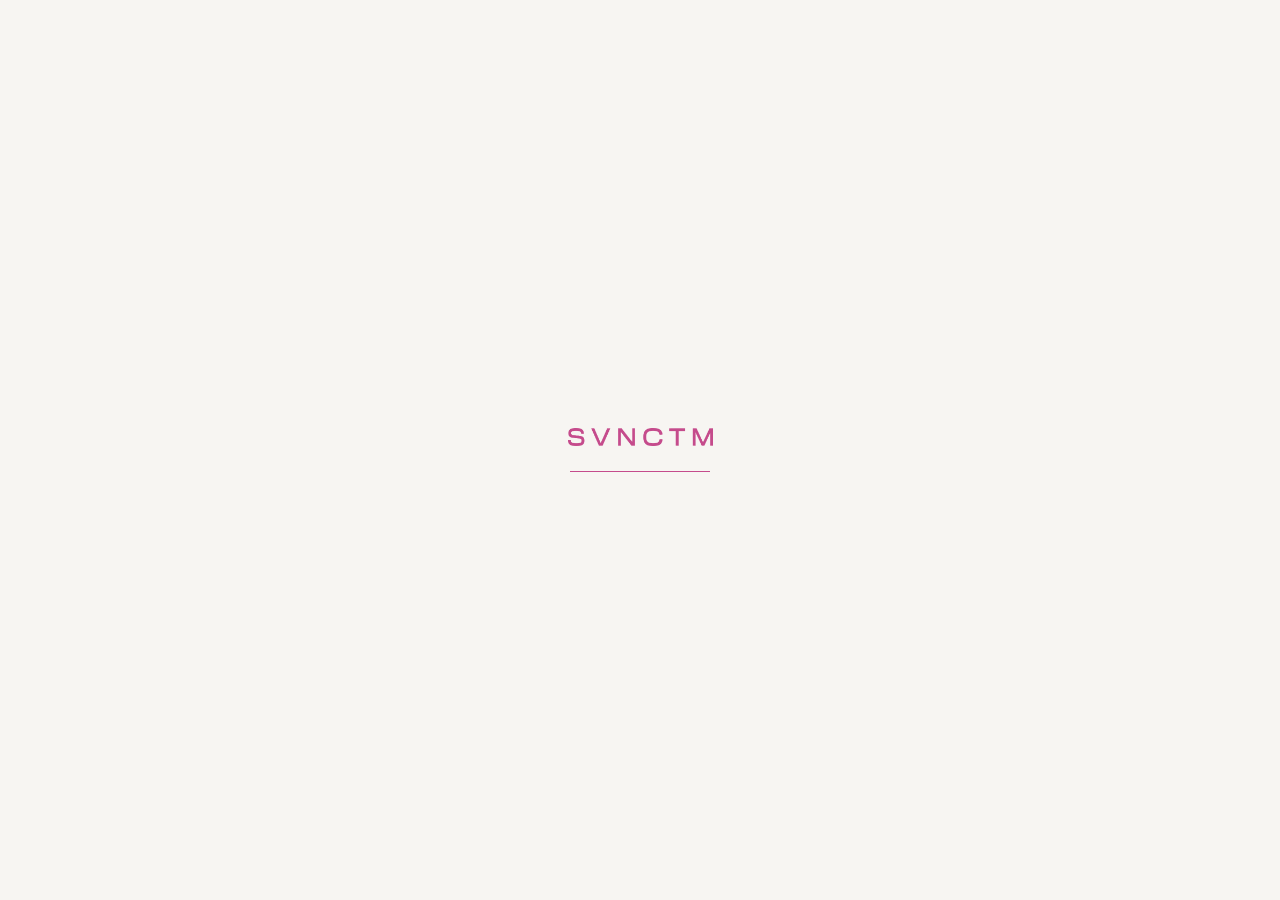
<file: index.html>
<!DOCTYPE html>
<html lang="en">

<head>

    <meta charset="UTF-8">

    <meta
        name="viewport"
        content="width=device-width, initial-scale=1.0"
    >

    <meta
        name="description"
        content="SVNCTM — Every Space, a Sanctum. A new feeling is taking shape."
    >

    <meta
        name="theme-color"
        content="#F7F5F2"
    >

    <!-- Browser, legacy, and Apple device icons -->
    <link rel="icon" href="favicon.ico?v=3" sizes="any">
    <link rel="icon" type="image/png" href="favicon-16.png?v=3" sizes="16x16">
    <link rel="icon" type="image/png" href="favicon-32.png?v=3" sizes="32x32">
    <link rel="icon" type="image/png" href="favicon2.png?v=3" sizes="192x192">
    <link rel="apple-touch-icon" href="favicon-180.png?v=3" sizes="180x180">
    <link rel="manifest" href="site.webmanifest?v=3">


    <title>SVNCTM — Every Space, a Sanctum.</title>


    <!-- CSS -->

    <link
        rel="stylesheet"
        href="style.css"
    >

</head>


<body>


    <!-- =========================================
         LOADING SCREEN
    ========================================== -->

    <div
        class="loader"
        id="loader"
    >

        <div class="loader-content">

            <img
                src="logo/SVNCTM%20-%20Logo%20-%20Dusty%20Rose.png"
                alt="SVNCTM"
                class="loading-logo"
            >

            <div class="loader-line">

                <span></span>

            </div>

        </div>

    </div>



    <!-- =========================================
         ANIMATED BACKGROUND
    ========================================== -->

    <div class="background">

        <div class="orb orb-one"></div>

        <div class="orb orb-two"></div>

        <div class="orb orb-three"></div>

        <div class="orb orb-four"></div>

    </div>


    <!-- FILM GRAIN -->

    <div class="grain"></div>



    <!-- =========================================
         MAIN WEBSITE
    ========================================== -->

    <main class="landing">


        <!-- =====================================
             HEADER
        ====================================== -->

        <header class="top">


            <!-- REAL SVNCTM LOGO -->

            <a
                href="/"
                class="brand"
                aria-label="SVNCTM Home"
            >

                <img
                    src="logo/SVNCTM%20-%20Logo%20-%20Dusty%20Rose.png"
                    alt="SVNCTM"
                    class="header-logo"
                >

            </a>


          

        </header>



        <!-- =====================================
             HERO
        ====================================== -->

        <section class="center">

            <!-- EVERY SPACE, A SVNCTM -->

            <div class="coming-label">

                <span class="coming-pink">
                    EVERY SPACE, A SANCTUM
                </span>

            </div>



            <!-- MAIN TITLE -->

            <h1 class="main-title">


                <span class="title-line line-one">

                    COMING

                </span>


                <span class="title-line line-two">

                    SOON

                </span>


            </h1>



            <!-- DESCRIPTION -->

            <p class="message">

                A new feeling is taking shape.

            </p>


        </section>



        <!-- =====================================
             FOOTER
        ====================================== -->

        <footer class="bottom">


            <!-- COPYRIGHT -->

            <div class="footer-left">

                <span class="copyright">

                    © 2026 House of Sanctum

                </span>

            </div>



            <!-- CONTACT LINKS -->

            <div class="footer-links">


                <!-- =================================
                     EMAIL
                ================================== -->

                <a
                    href="mailto:shubham@svnctm.com"
                    class="contact-link"
                    aria-label="Email SVNCTM"
                >

                    <svg
                        class="contact-icon"
                        viewBox="0 0 24 24"
                        fill="none"
                        xmlns="http://www.w3.org/2000/svg"
                    >

                        <rect
                            x="3"
                            y="5"
                            width="18"
                            height="14"
                            rx="2"
                            stroke="currentColor"
                            stroke-width="1.5"
                        />

                        <path
                            d="M4 7L12 13L20 7"
                            stroke="currentColor"
                            stroke-width="1.5"
                        />

                    </svg>


                    <span>
                        EMAIL
                    </span>

                </a>



                <!-- =================================
                     PHONE
                ================================== -->

                <a
                    href="tel:+91-9809407320"
                    class="contact-link"
                    aria-label="Contact SVNCTM"
                >

                    <svg
                        class="contact-icon"
                        viewBox="0 0 24 24"
                        fill="none"
                        xmlns="http://www.w3.org/2000/svg"
                    >

                        <path
                            d="M7 3.5L10 3L12 8L9.5 10C10.6 12.5 12.5 14.4 15 15.5L17 13L21 15L20.5 18C20.3 19.2 19.3 20 18.1 20C10.3 19.5 4.5 13.7 4 5.9C4 4.7 4.8 3.7 6 3.5Z"
                            stroke="currentColor"
                            stroke-width="1.5"
                            stroke-linejoin="round"
                        />

                    </svg>


                    <span>
                        CONTACT
                    </span>

                </a>



                <!-- =================================
                     INSTAGRAM
                ================================== -->

                <a
                    href="https://www.instagram.com/svnctm/"
                    target="_blank"
                    rel="noopener noreferrer"
                    class="contact-link"
                    aria-label="Visit SVNCTM Instagram"
                >

                    <svg
                        class="contact-icon"
                        viewBox="0 0 24 24"
                        fill="none"
                        xmlns="http://www.w3.org/2000/svg"
                    >

                        <rect
                            x="3"
                            y="3"
                            width="18"
                            height="18"
                            rx="5"
                            stroke="currentColor"
                            stroke-width="1.5"
                        />

                        <circle
                            cx="12"
                            cy="12"
                            r="4"
                            stroke="currentColor"
                            stroke-width="1.5"
                        />

                        <circle
                            cx="17.4"
                            cy="6.6"
                            r="1"
                            fill="currentColor"
                        />

                    </svg>


                    <span>
                        INSTAGRAM
                    </span>


                    <span class="arrow">
                        ↗
                    </span>

                </a>


            </div>


        </footer>


    </main>



    <!-- JAVASCRIPT -->

    <script src="script.js"></script>

</body>

</html>
</file>
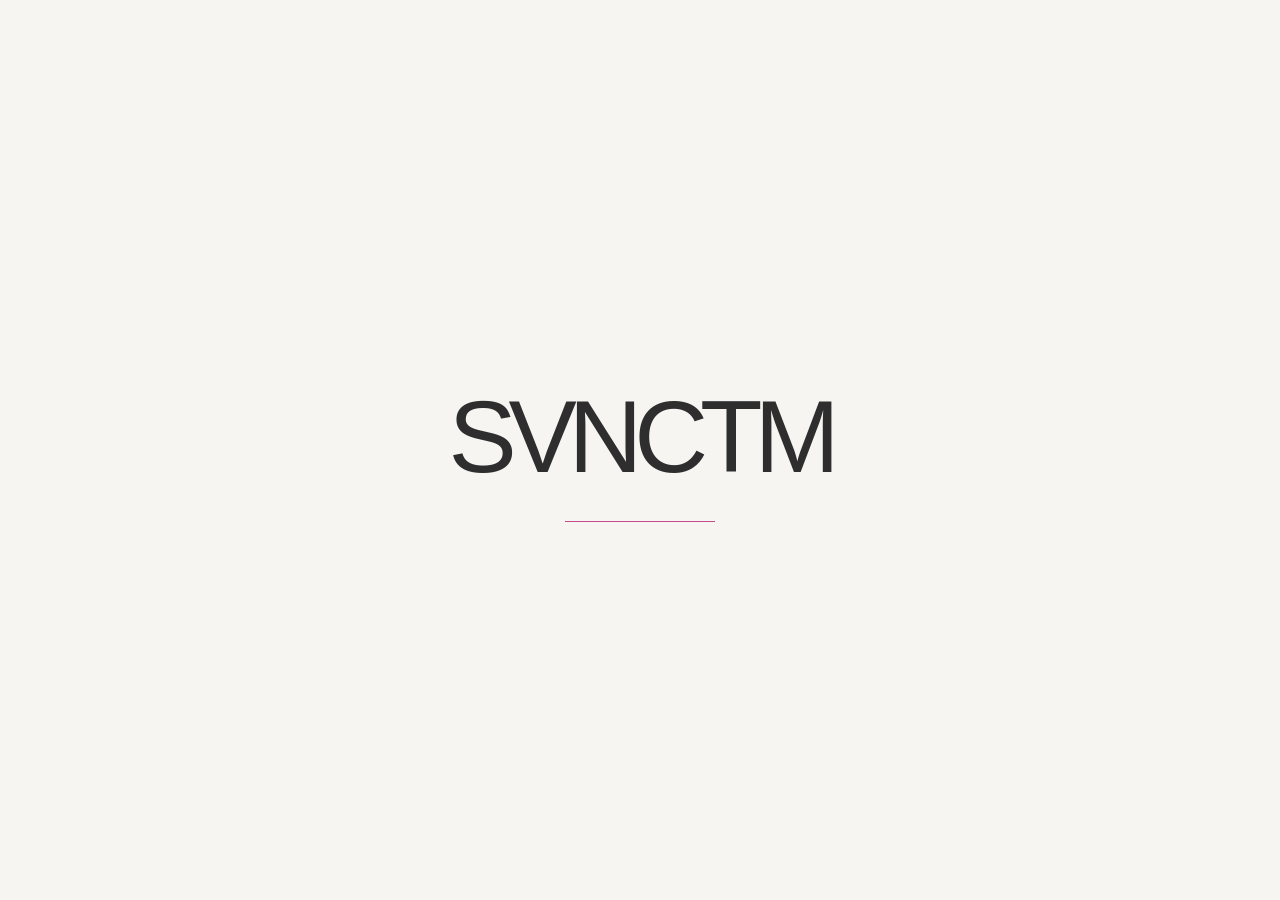
<file: svnctm-landing/index.html>
<!DOCTYPE html>
<html lang="en">
<head>
    <meta charset="UTF-8">

    <meta name="viewport" content="width=device-width, initial-scale=1.0">

    <meta
        name="description"
        content="SVNCTM — Every Space, a Sanctum. Coming Soon."
    >

    <meta name="theme-color" content="#F7F5F2">

    <title>SVNCTM — Every Space, a Sanctum.</title>

    <link rel="stylesheet" href="style.css">
</head>

<body>

    <!-- ==============================
         LOADER
    =============================== -->

    <div class="loader" id="loader">

        <div class="loader-logo">
            SVNCTM
        </div>

        <div class="loader-line">
            <span></span>
        </div>

    </div>


    <!-- ==============================
         BACKGROUND
    =============================== -->

    <div class="background">

        <div class="orb orb-one"></div>
        <div class="orb orb-two"></div>
        <div class="orb orb-three"></div>

    </div>

    <div class="grain"></div>


    <!-- ==============================
         MAIN
    =============================== -->

    <main class="landing">

        <!-- TOP -->

        <header class="top">

            <div class="brand">
                SVNCTM
            </div>

            <div class="top-status">
                COMING SOON
            </div>

        </header>


        <!-- CENTER -->

        <section class="center">

            <div class="brand-small">
                SVNCTM
            </div>


            <h1 class="main-title">

                <span class="line line-one">
                    EVERY SPACE,
                </span>

                <span class="line line-two">
                    <span class="pink">
                        A SANCTUM.
                    </span>
                </span>

            </h1>


            <div class="coming">

                <span class="coming-line"></span>

                <span>
                    COMING SOON
                </span>

                <span class="coming-line"></span>

            </div>


            <p class="message">
                A new feeling is taking shape.
            </p>

        </section>


        <!-- ==============================
             BOTTOM
        =============================== -->

        <footer class="bottom">

            <span class="copyright">
                © 2026 SVNCTM
            </span>


            <!-- INSTAGRAM -->

            <a
                href="https://www.instagram.com/svnctm/"
                target="_blank"
                rel="noopener noreferrer"
                class="instagram"
                aria-label="Visit SVNCTM on Instagram"
            >

                <!-- Instagram SVG Logo -->

                <svg
                    class="instagram-icon"
                    viewBox="0 0 24 24"
                    xmlns="http://www.w3.org/2000/svg"
                >

                    <!-- Outer rounded square -->

                    <rect
                        x="3"
                        y="3"
                        width="18"
                        height="18"
                        rx="5"
                        fill="none"
                        stroke="currentColor"
                        stroke-width="1.6"
                    />

                    <!-- Camera lens -->

                    <circle
                        cx="12"
                        cy="12"
                        r="4"
                        fill="none"
                        stroke="currentColor"
                        stroke-width="1.6"
                    />

                    <!-- Camera dot -->

                    <circle
                        cx="17.4"
                        cy="6.6"
                        r="1.15"
                        fill="currentColor"
                    />

                </svg>


                <span class="instagram-text">
                    @svnctm
                </span>


                <span class="instagram-arrow">
                    ↗
                </span>

            </a>

        </footer>

    </main>


    <script src="script.js"></script>

</body>
</html>
</file>
<file: style.css>
/* ==================================================
   SVNCTM
   CINEMATIC COMING SOON WEBSITE
================================================== */


/* ==================================================
   VARIABLES
================================================== */

:root {

    --pink: #C54B8D;

    --blush: #F7D8E6;

    --lavender: #CFC8FF;

    --warm-white: #F7F5F2;

    --charcoal: #2E2E2E;

    --heading:
        "Neue Montreal",
        "Helvetica Neue",
        Arial,
        sans-serif;

    --body:
        "Avenir",
        "Helvetica Neue",
        Arial,
        sans-serif;

    --ease:
        cubic-bezier(.16, 1, .3, 1);

}


/* ==================================================
   RESET
================================================== */

* {

    margin: 0;

    padding: 0;

    box-sizing: border-box;

}


html,
body {

    width: 100%;

    height: 100%;

}


body {

    overflow-x: hidden;

    overflow-y: auto;

    background:
        var(--warm-white);

    color:
        var(--pink);

    font-family:
        var(--body);

}


a {

    color: inherit;

    text-decoration: none;

}


/* ==================================================
   LOADER
================================================== */

.loader {

    position: fixed;

    inset: 0;

    z-index: 99999;

    display: flex;

    align-items: center;

    justify-content: center;

    background:
        var(--warm-white);

    transition:
        opacity 1s var(--ease),
        visibility 1s var(--ease);

}


.loader.hidden {

    opacity: 0;

    visibility: hidden;

}


.loader-content {

    display: flex;

    flex-direction: column;

    align-items: center;

    justify-content: center;

}


/* REAL LOGO */

.loading-logo {

    width: 145px;

    max-width: 45vw;

    height: auto;

    display: block;

    object-fit: contain;

    opacity: 0;

    transform:
        translateY(20px)
        scale(.96);

    animation:
        loadingLogoReveal 1.1s var(--ease)
        forwards;

}


@keyframes loadingLogoReveal {

    to {

        opacity: 1;

        transform:
            translateY(0)
            scale(1);

    }

}


/* LOADING LINE */

.loader-line {

    width: 140px;

    height: 1px;

    margin-top: 25px;

    overflow: hidden;

    background:
        rgba(46, 46, 46, .12);

}


.loader-line span {

    display: block;

    width: 100%;

    height: 100%;

    background:
        var(--pink);

    transform:
        translateX(-100%);

    animation:
        loaderLine 1.4s var(--ease)
        forwards;

}


@keyframes loaderLine {

    to {

        transform:
            translateX(0);

    }

}


/* ==================================================
   BACKGROUND
================================================== */

.background {

    position: fixed;

    inset: 0;

    z-index: 0;

    overflow: hidden;

    background:
        var(--warm-white);

}


/* ==================================================
   BACKGROUND ORBS
================================================== */

.orb {

    position: absolute;

    border-radius: 50%;

    pointer-events: none;

    filter:
        blur(100px);

}


/* TOP RIGHT PINK */

.orb-one {

    width: 45vw;

    height: 45vw;

    top: -15vw;

    right: -10vw;

    background:
        rgba(247, 216, 230, .75);

    animation:
        orbOne 14s ease-in-out infinite;

}


/* BOTTOM LEFT PURPLE */

.orb-two {

    width: 42vw;

    height: 42vw;

    bottom: -20vw;

    left: -12vw;

    background:
        rgba(207, 200, 255, .58);

    animation:
        orbTwo 18s ease-in-out infinite;

}


/* CENTER SOFT PINK */

.orb-three {

    width: 25vw;

    height: 25vw;

    top: 35%;

    left: 40%;

    background:
        rgba(197, 75, 141, .07);

    filter:
        blur(90px);

    animation:
        orbThree 12s ease-in-out infinite;

}


/* BOTTOM RIGHT WHITE */

.orb-four {

    width: 20vw;

    height: 20vw;

    right: 15%;

    bottom: 12%;

    background:
        rgba(255, 248, 244, .95);

    filter:
        blur(70px);

    animation:
        orbFour 16s ease-in-out infinite;

}


@keyframes orbOne {

    0%,
    100% {

        transform:
            translate(0, 0)
            scale(1);

    }

    50% {

        transform:
            translate(-80px, 70px)
            scale(1.15);

    }

}


@keyframes orbTwo {

    0%,
    100% {

        transform:
            translate(0, 0)
            scale(1);

    }

    50% {

        transform:
            translate(100px, -60px)
            scale(1.12);

    }

}


@keyframes orbThree {

    0%,
    100% {

        transform:
            translate(0, 0)
            scale(1);

        opacity:
            .4;

    }

    50% {

        transform:
            translate(50px, -40px)
            scale(1.3);

        opacity:
            1;

    }

}


@keyframes orbFour {

    0%,
    100% {

        transform:
            translate(0, 0)
            scale(1);

    }

    50% {

        transform:
            translate(-40px, 30px)
            scale(1.2);

    }

}


/* ==================================================
   GRAIN
================================================== */

.grain {

    position: fixed;

    inset: -50%;

    width: 200%;

    height: 200%;

    z-index: 3;

    pointer-events: none;

    opacity: .025;

    background-image:
        url("data:image/svg+xml,%3Csvg xmlns='http://www.w3.org/2000/svg' width='180' height='180'%3E%3Cfilter id='noise'%3E%3CfeTurbulence type='fractalNoise' baseFrequency='.85' numOctaves='4' stitchTiles='stitch'/%3E%3C/filter%3E%3Crect width='100%25' height='100%25' filter='url(%23noise)'/%3E%3C/svg%3E");

    animation:
        grain .25s steps(2) infinite;

}


@keyframes grain {

    0% {

        transform:
            translate(0, 0);

    }

    25% {

        transform:
            translate(2%, -1%);

    }

    50% {

        transform:
            translate(-1%, 2%);

    }

    75% {

        transform:
            translate(1%, 1%);

    }

    100% {

        transform:
            translate(-2%, -2%);

    }

}


/* ==================================================
   MAIN PAGE
================================================== */

.landing {

    position: relative;

    z-index: 5;

    width: 100%;

    min-height: 100vh;

    min-height: 100svh;

    padding:
        30px 4vw;

    display: flex;

    flex-direction: column;

    justify-content: space-between;

}


/* ==================================================
   HEADER
================================================== */

.top {

    display: flex;

    align-items: center;

    justify-content: space-between;

    opacity: 0;

    animation:
        fadeDown 1s var(--ease)
        1.8s forwards;

}


.brand {

    display: flex;

    align-items: center;

}


.header-logo {

    width: 100px;

    max-height: 45px;

    height: auto;

    display: block;

    object-fit: contain;

}


.top-status {

    font-size: 8px;

    font-weight: 500;

    letter-spacing: .3em;

    color:
        var(--charcoal);

    opacity: .45;

}


/* ==================================================
   HERO CENTER
================================================== */

.center {

    position: absolute;

    top: 50%;

    left: 50%;

    width: 90%;

    max-width: 1150px;

    display: flex;

    flex-direction: column;

    align-items: center;

    text-align: center;

    transform:
        translate(-50%, -50%);

}


/* ==================================================
   COMING SOON
================================================== */

.coming-label {

    display: flex;

    align-items: center;

    gap: 8px;

    margin-bottom: 12px;

    font-size: 18px;

    font-weight: 600;

    letter-spacing: .28em;

    text-transform: uppercase;

    opacity: 0;

    transform:
        translateY(15px);

    animation:
        comingLabelReveal 1s var(--ease)
        1.5s forwards;

}


.coming-black {

    color:
        #222222;

}


.coming-pink {

    color:
        var(--pink);

}


@keyframes comingLabelReveal {

    to {

        opacity:
            .85;

        transform:
            translateY(0);

    }

}


/* ==================================================
   MAIN TITLE
================================================== */

.main-title {

    margin: 0;

    font-family:
        var(--heading);

    font-size:
        clamp(3.25rem, 6vw, 6.75rem);

    font-weight:
        500;

    line-height:
        .86;

    letter-spacing:
        -.075em;

}


.title-line {

    display:
        block;

    overflow:
        hidden;

}


.line-one {

    color:
        #2E2E2E;

    opacity:
        0;

    transform:
        translateY(100%);

    animation:
        titleReveal 1.2s var(--ease)
        1.7s forwards;

}


.line-two {

    color:
        var(--pink);

    opacity:
        0;

    transform:
        translateY(100%);

    animation:
        titleReveal 1.2s var(--ease)
        1.9s forwards;

}


@keyframes titleReveal {

    to {

        opacity:
            1;

        transform:
            translateY(0);

    }

}


/* ==================================================
   TAGLINE
================================================== */

.message {

    margin-top:
        20px;

    max-width:
        500px;

    font-family:
        var(--body);

    font-size:
        17px;

    font-weight:
        500;

    line-height:
        1.6;

    letter-spacing:
        .015em;

    color:
        #303030;

    opacity:
        0;

    transform:
        translateY(15px);

    animation:
        messageReveal 1.2s var(--ease)
        2.4s forwards;

}


@keyframes messageReveal {

    to {

        opacity:
            .8;

        transform:
            translateY(0);

    }

}


/* ==================================================
   FOOTER
================================================== */

.bottom {

    position: relative;

    z-index: 10;

    width: 100%;

    display: flex;

    align-items: center;

    justify-content: space-between;

    font-size: 8px;

    letter-spacing: .18em;

    opacity: 0;

    animation:
        fadeUp 1s var(--ease)
        2.8s forwards;

}


.copyright {

    color:
        #2E2E2E;

    opacity:
        .55;

}


/* ==================================================
   FOOTER LINKS
================================================== */

.footer-links {

    display: flex;

    align-items: center;

    gap: 28px;

}


.contact-link {

    display: inline-flex;

    align-items: center;

    gap: 8px;

    color:
        #2E2E2E;

    opacity:
        .62;

    transition:
        color .4s ease,
        opacity .4s ease,
        transform .4s var(--ease);

}


.contact-link:hover {

    color:
        var(--pink);

    opacity:
        1;

    transform:
        translateY(-3px);

}


.contact-icon {

    width:
        16px;

    height:
        16px;

    flex-shrink:
        0;

}


.arrow {

    font-size:
        12px;

    opacity:
        .55;

    transition:
        transform .4s var(--ease);

}


.contact-link:hover .arrow {

    transform:
        translate(2px, -2px);

}


/* ==================================================
   GENERAL ANIMATIONS
================================================== */

@keyframes fadeDown {

    from {

        opacity:
            0;

        transform:
            translateY(-15px);

    }

    to {

        opacity:
            1;

        transform:
            translateY(0);

    }

}


@keyframes fadeUp {

    from {

        opacity:
            0;

        transform:
            translateY(15px);

    }

    to {

        opacity:
            1;

        transform:
            translateY(0);

    }

}


/* ==================================================
   MOBILE
================================================== */

@media (max-width: 768px) {


    .landing {

        height: auto;

        min-height: 100vh;

        min-height: 100svh;

        padding:
            24px 6vw;

        gap: 44px;

    }


    .header-logo {

        width:
            80px;

        max-height:
            38px;

    }


    .top-status {

        font-size:
            7px;

        letter-spacing:
            .25em;

    }


    .center {

        position: relative;

        top: auto;

        left: auto;

        width:
            88%;

        margin: 0 auto;

        transform: none !important;

    }


    .coming-label {

        margin-bottom:
            10px;

        font-size:
            14px;

        letter-spacing:
            .22em;

    }


    .main-title {

        font-size:
            clamp(2.6rem, 11vw, 5rem);

        line-height:
            .88;

        letter-spacing:
            -.07em;

    }


    .message {

        margin-top:
            18px;

        font-size:
            13px;

        max-width:
            340px;

    }


    .bottom {

        align-items:
            center;

        flex-direction:
            column;

        gap: 14px;

        text-align:
            center;

    }


    .footer-links {

        width:
            100%;

        justify-content:
            center;

        flex-wrap:
            wrap;

        gap:
            16px;

    }


    .contact-link span {

        display:
            inline;

    }


    .contact-icon {

        width:
            18px;

        height:
            18px;

    }


    .arrow {

        display:
            none;

    }

}


/* ==================================================
   SMALL MOBILE
================================================== */

@media (max-width: 400px) {


    .main-title {

        font-size:
            12vw;

    }


    .coming-label {

        font-size:
            11px;

    }


    .message {

        font-size:
            12px;

    }


    .footer-links {

        gap:
            12px;

    }

}


/* ==================================================
   REDUCED MOTION
================================================== */

@media (prefers-reduced-motion: reduce) {

    *,
    *::before,
    *::after {

        animation-duration:
            .01ms !important;

        animation-iteration-count:
            1 !important;

        transition-duration:
            .01ms !important;

    }

}
</file>
<file: svnctm-landing/style.css>
/* =========================================
   SVNCTM
   CINEMATIC COMING SOON
========================================= */

:root {

    --pink: #C54B8D;
    --blush: #F7D8E6;
    --lavender: #CFC8FF;

    --cream: #FFF8F4;
    --warm-white: #F7F5F2;

    --charcoal: #2E2E2E;
    --black: #000000;

    --heading:
        "Neue Montreal",
        "Helvetica Neue",
        Arial,
        sans-serif;

    --body:
        "Avenir",
        "Helvetica Neue",
        Arial,
        sans-serif;

    --ease:
        cubic-bezier(.16, 1, .3, 1);
}


/* =========================================
   RESET
========================================= */

* {
    margin: 0;
    padding: 0;
    box-sizing: border-box;
}


html,
body {
    width: 100%;
    height: 100%;
}


body {

    overflow: hidden;

    background:
        var(--warm-white);

    color:
        var(--charcoal);

    font-family:
        var(--body);
}


a {
    color: inherit;
    text-decoration: none;
}


/* =========================================
   LOADER
========================================= */

.loader {

    position: fixed;

    inset: 0;

    z-index: 9999;

    display: flex;

    flex-direction: column;

    align-items: center;

    justify-content: center;

    background:
        var(--warm-white);

    transition:
        opacity 1.2s var(--ease),
        visibility 1.2s var(--ease);
}


.loader.hidden {

    opacity: 0;

    visibility: hidden;
}


.loader-logo {

    font-family:
        var(--heading);

    font-size:
        clamp(3rem, 8vw, 7rem);

    font-weight:
        500;

    letter-spacing:
        -.08em;

    opacity:
        0;

    transform:
        translateY(30px);

    animation:
        loaderLogo 1.2s var(--ease)
        forwards;
}


.loader-line {

    width:
        150px;

    height:
        1px;

    margin-top:
        25px;

    overflow:
        hidden;

    background:
        rgba(46,46,46,.12);
}


.loader-line span {

    display:
        block;

    width:
        100%;

    height:
        100%;

    background:
        var(--pink);

    transform:
        translateX(-100%);

    animation:
        loaderLine 1.5s var(--ease)
        forwards;
}


@keyframes loaderLogo {

    to {

        opacity: 1;

        transform:
            translateY(0);
    }
}


@keyframes loaderLine {

    to {

        transform:
            translateX(0);
    }
}


/* =========================================
   BACKGROUND
========================================= */

.background {

    position:
        fixed;

    inset:
        0;

    overflow:
        hidden;

    background:
        var(--warm-white);

    z-index:
        0;
}


/* =========================================
   GLOW ORBS
========================================= */

.orb {

    position:
        absolute;

    border-radius:
        50%;

    pointer-events:
        none;

    filter:
        blur(100px);
}


.orb-one {

    width:
        45vw;

    height:
        45vw;

    top:
        -15vw;

    right:
        -10vw;

    background:
        rgba(247,216,230,.65);

    animation:
        orbOne 14s ease-in-out infinite;
}


.orb-two {

    width:
        38vw;

    height:
        38vw;

    bottom:
        -18vw;

    left:
        -10vw;

    background:
        rgba(207,200,255,.48);

    animation:
        orbTwo 18s ease-in-out infinite;
}


.orb-three {

    width:
        20vw;

    height:
        20vw;

    top:
        40%;

    left:
        42%;

    background:
        rgba(197,75,141,.10);

    filter:
        blur(80px);

    animation:
        orbThree 12s ease-in-out infinite;
}


@keyframes orbOne {

    0%, 100% {
        transform:
            translate(0,0)
            scale(1);
    }

    50% {
        transform:
            translate(-80px,70px)
            scale(1.15);
    }
}


@keyframes orbTwo {

    0%, 100% {
        transform:
            translate(0,0)
            scale(1);
    }

    50% {
        transform:
            translate(100px,-60px)
            scale(1.12);
    }
}


@keyframes orbThree {

    0%, 100% {

        transform:
            translate(0,0)
            scale(1);

        opacity:
            .5;
    }

    50% {

        transform:
            translate(50px,-40px)
            scale(1.3);

        opacity:
            1;
    }
}


/* =========================================
   FILM GRAIN
========================================= */

.grain {

    position:
        fixed;

    inset:
        -50%;

    width:
        200%;

    height:
        200%;

    z-index:
        3;

    pointer-events:
        none;

    opacity:
        .035;

    background-image:
        url("data:image/svg+xml,%3Csvg xmlns='http://www.w3.org/2000/svg' width='180' height='180'%3E%3Cfilter id='noise'%3E%3CfeTurbulence type='fractalNoise' baseFrequency='.85' numOctaves='4' stitchTiles='stitch'/%3E%3C/filter%3E%3Crect width='100%25' height='100%25' filter='url(%23noise)'/%3E%3C/svg%3E");

    animation:
        grain .25s steps(2) infinite;
}


@keyframes grain {

    0% {
        transform:
            translate(0,0);
    }

    25% {
        transform:
            translate(2%,-1%);
    }

    50% {
        transform:
            translate(-1%,2%);
    }

    75% {
        transform:
            translate(1%,1%);
    }

    100% {
        transform:
            translate(-2%,-2%);
    }
}


/* =========================================
   MAIN
========================================= */

.landing {

    position:
        relative;

    z-index:
        5;

    width:
        100%;

    height:
        100vh;

    padding:
        32px 4vw;

    display:
        flex;

    flex-direction:
        column;

    justify-content:
        space-between;
}


/* =========================================
   HEADER
========================================= */

.top {

    display:
        flex;

    justify-content:
        space-between;

    align-items:
        center;

    opacity:
        0;

    animation:
        fadeDown 1s var(--ease)
        2.4s forwards;
}


.brand {

    font-family:
        var(--heading);

    font-size:
        20px;

    font-weight:
        500;

    letter-spacing:
        -.07em;
}


.top-status {

    font-size:
        8px;

    letter-spacing:
        .3em;

    opacity:
        .5;
}


/* =========================================
   CENTER
========================================= */

.center {

    position:
        absolute;

    top:
        50%;

    left:
        50%;

    width:
        90%;

    max-width:
        1200px;

    text-align:
        center;

    transform:
        translate(-50%,-50%);
}


/* =========================================
   SMALL BRAND
========================================= */

.brand-small {

    font-size:
        8px;

    letter-spacing:
        .45em;

    margin-bottom:
        35px;

    opacity:
        0;

    transform:
        translateY(20px);

    animation:
        revealSmall 1s var(--ease)
        1.9s forwards;
}


@keyframes revealSmall {

    to {

        opacity:
            .45;

        transform:
            translateY(0);
    }
}


/* =========================================
   MAIN TITLE
========================================= */

.main-title {

    font-family:
        var(--heading);

    font-weight:
        500;

    font-size:
        clamp(4rem, 9.5vw, 10rem);

    line-height:
        .82;

    letter-spacing:
        -.085em;
}


.line {

    display:
        block;

    overflow:
        hidden;
}


.line-one {

    opacity:
        0;

    transform:
        translateY(100%);

    animation:
        titleReveal 1.3s var(--ease)
        2.1s forwards;
}


.line-two {

    opacity:
        0;

    transform:
        translateY(100%);

    animation:
        titleReveal 1.3s var(--ease)
        2.3s forwards;
}


@keyframes titleReveal {

    to {

        opacity:
            1;

        transform:
            translateY(0);
    }
}


.pink {

    color:
        var(--pink);

    transition:
        letter-spacing .7s var(--ease),
        color .7s ease;
}


.main-title:hover .pink {

    letter-spacing:
        -.04em;

    color:
        #b13c7b;
}


/* =========================================
   COMING SOON
========================================= */

.coming {

    margin-top:
        55px;

    display:
        flex;

    justify-content:
        center;

    align-items:
        center;

    gap:
        20px;

    font-size:
        9px;

    letter-spacing:
        .35em;

    opacity:
        0;

    animation:
        comingReveal 1s var(--ease)
        2.8s forwards;
}


.coming-line {

    width:
        45px;

    height:
        1px;

    background:
        var(--charcoal);

    opacity:
        .2;
}


@keyframes comingReveal {

    from {

        opacity:
            0;

        filter:
            blur(10px);

        transform:
            translateY(15px);
    }

    to {

        opacity:
            .55;

        filter:
            blur(0);

        transform:
            translateY(0);
    }
}


/* =========================================
   MESSAGE
========================================= */

.message {

    margin-top:
        22px;

    font-size:
        13px;

    letter-spacing:
        .02em;

    opacity:
        0;

    animation:
        messageReveal 1.2s var(--ease)
        3.1s forwards;
}


@keyframes messageReveal {

    from {

        opacity:
            0;

        filter:
            blur(8px);

        transform:
            translateY(12px);
    }

    to {

        opacity:
            .55;

        filter:
            blur(0);

        transform:
            translateY(0);
    }
}


/* =========================================
   BOTTOM
========================================= */

.bottom {

    display:
        flex;

    justify-content:
        space-between;

    align-items:
        center;

    font-size:
        8px;

    letter-spacing:
        .15em;

    opacity:
        0;

    animation:
        fadeUp 1s var(--ease)
        3.3s forwards;
}


.copyright {

    opacity:
        .45;
}


/* =========================================
   INSTAGRAM BUTTON
========================================= */

.instagram {

    display:
        inline-flex;

    align-items:
        center;

    gap:
        10px;

    padding:
        10px 16px;

    border:
        1px solid
        rgba(46,46,46,.14);

    border-radius:
        50px;

    background:
        rgba(255,255,255,.18);

    backdrop-filter:
        blur(12px);

    -webkit-backdrop-filter:
        blur(12px);

    transition:
        color .5s ease,
        background .5s ease,
        border-color .5s ease,
        transform .5s var(--ease);
}


/* THE INSTAGRAM LOGO */

.instagram-icon {

    width:
        18px;

    height:
        18px;

    flex-shrink:
        0;

    transition:
        transform .6s var(--ease);
}


/* USERNAME */

.instagram-text {

    font-size:
        8px;

    letter-spacing:
        .16em;

}


/* ARROW */

.instagram-arrow {

    font-size:
        13px;

    opacity:
        .5;

    transition:
        transform .5s var(--ease);
}


/* HOVER */

.instagram:hover {

    color:
        var(--pink);

    background:
        rgba(247,216,230,.4);

    border-color:
        rgba(197,75,141,.35);

    transform:
        translateY(-3px);
}


.instagram:hover .instagram-icon {

    transform:
        rotate(8deg)
        scale(1.12);
}


.instagram:hover .instagram-arrow {

    transform:
        translate(3px,-3px);
}


/* =========================================
   GENERAL ANIMATIONS
========================================= */

@keyframes fadeDown {

    from {

        opacity:
            0;

        transform:
            translateY(-15px);
    }

    to {

        opacity:
            1;

        transform:
            translateY(0);
    }
}


@keyframes fadeUp {

    from {

        opacity:
            0;

        transform:
            translateY(15px);
    }

    to {

        opacity:
            1;

        transform:
            translateY(0);
    }
}


/* =========================================
   MOBILE
========================================= */

@media (max-width: 768px) {

    .landing {

        padding:
            25px 6vw;
    }


    .brand {

        font-size:
            18px;
    }


    .top-status {

        font-size:
            7px;
    }


    .center {

        width:
            92%;
    }


    .brand-small {

        margin-bottom:
            25px;
    }


    .main-title {

        font-size:
            clamp(3.3rem,16vw,7rem);

        line-height:
            .85;
    }


    .coming {

        margin-top:
            38px;

        gap:
            12px;

        font-size:
            7px;
    }


    .coming-line {

        width:
            25px;
    }


    .message {

        font-size:
            11px;

        margin-top:
            18px;
    }


    .bottom {

        font-size:
            7px;
    }


    .instagram {

        padding:
            8px 12px;

        gap:
            8px;
    }


    .instagram-icon {

        width:
            16px;

        height:
            16px;
    }


    .instagram-text {

        font-size:
            7px;
    }


    .orb-one {

        width:
            80vw;

        height:
            80vw;
    }


    .orb-two {

        width:
            70vw;

        height:
            70vw;
    }


    .orb-three {

        width:
            50vw;

        height:
            50vw;
    }
}


/* =========================================
   SMALL PHONES
========================================= */

@media (max-width: 400px) {

    .main-title {

        font-size:
            14vw;
    }


    .coming {

        margin-top:
            30px;
    }


    .message {

        font-size:
            10px;
    }
}


/* =========================================
   REDUCED MOTION
========================================= */

@media (prefers-reduced-motion: reduce) {

    *,
    *::before,
    *::after {

        animation-duration:
            .01ms !important;

        animation-iteration-count:
            1 !important;

        transition-duration:
            .01ms !important;
    }
}
</file>
